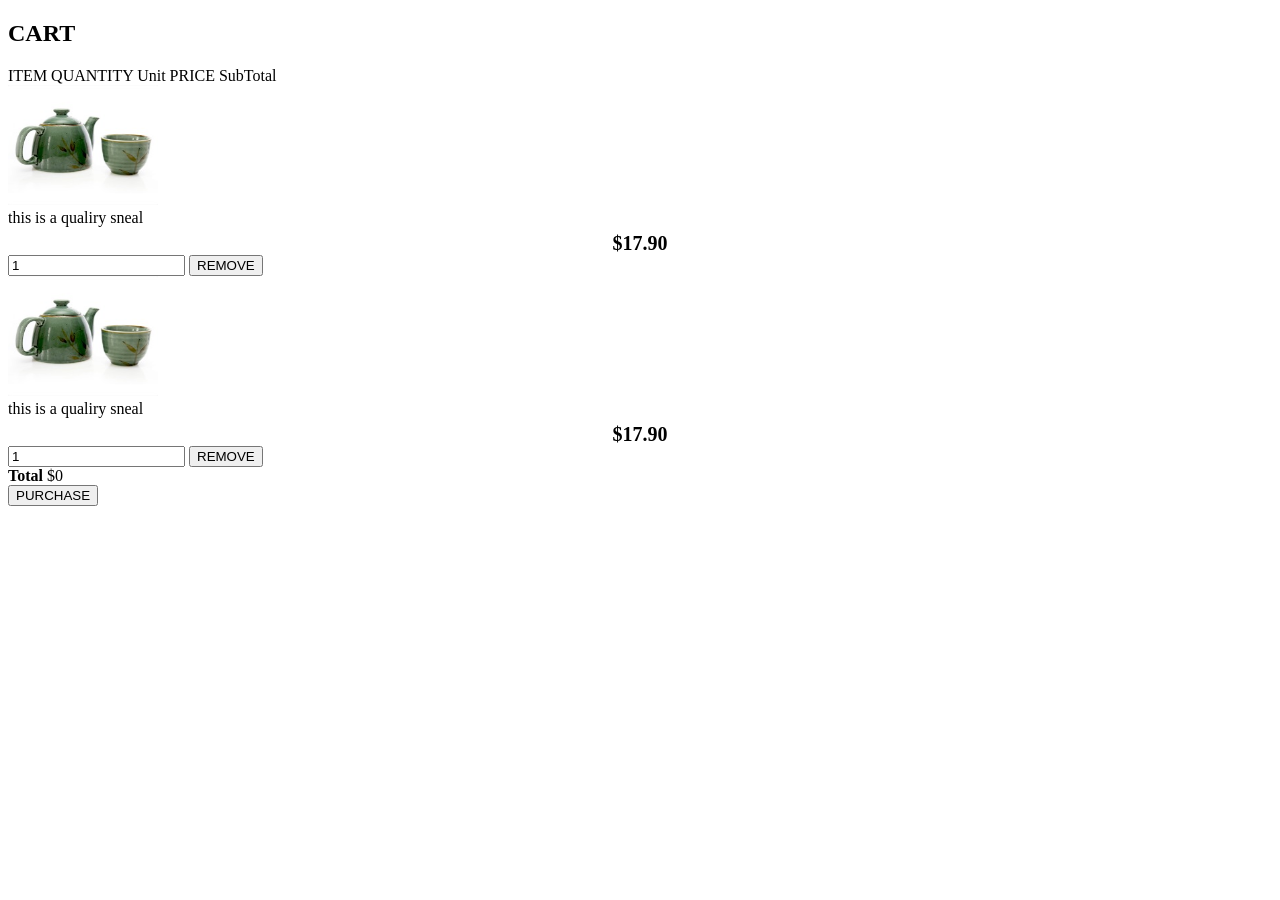
<file: src/components/cart.html>
<!DOCTYPE html>
<html lang="en">
<head>
    <meta charset="UTF-8">
    <meta name="viewport" content="width=device-width, initial-scale=1.0">
    <title>Document</title>
    <link rel="stylesheet" href="./Cart.css">
</head>
<body>
    

    <section class="container content-section">
        <h2 class="section-header">CART</h2>
              <div class="cart-row">
                  <span class="cart-item cart-header cart-column">ITEM</span>
                  <span class="cart-quantity cart-header cart-column">QUANTITY</span>
                  <span class="cart-unitPrice cart-header cart-column">Unit PRICE</span>
                  <span class="cart-subTotalPrice cart-header cart-column">SubTotal</span>
              </div>
  
              <div class="cart-items">
                  
              <div class="cart-row">
                <div class="cart-item cart-column ">
                    <img class="cart-item-image" src="./../productPics/jugs.JPG" width="100" height="100">
                    <span class="cart-item-title">this is a qualiry sneal</span>
                </div>
                <span class="cart-price cart-column">$17.90</span>
                <div class="cart-quantity cart-column">
                    <input class="cart-quantity-input" type="number" value="1">
                    <button class="btn btn-danger" type="button">REMOVE</button>
                </div>
            </div>

            
            <div class="cart-row">
                <div class="cart-item cart-column ">
                    <img class="cart-item-image" src="./../productPics/jugs.JPG" width="100" height="100">
                    <span class="cart-item-title">this is a qualiry sneal</span>
                </div>
                <span class="cart-price cart-column">$17.90</span>
                <div class="cart-quantity cart-column">
                    <input class="cart-quantity-input" type="number" value="1">
                    <button class="btn btn-danger" type="button">REMOVE</button>
                </div>
            </div>
              </div>
  
              <div class="cart-total">
                  <strong class="cart-total-title">Total</strong>
                  <span class="cart-total-price">$0</span>
              </div>
  
        <button class="btn btn-primary btn-purchase" type="button"> PURCHASE</button>
      </section>
    <br>

    
</body>
</html>
</file>
<file: src/components/Cart.css>
/*++++++++++++CART++++++++++++ */
.allcart_items {
  background-color: rgb(128, 128, 128, 0.2);
  display: flex;
  flex-direction: column;
  justify-content: center;
  align-items: center;
  gap: 20px;
  padding: 20px 0;
}
.cart-main-cont {
  background-color: white;
  border: rgb(3, 3, 119) 2px solid;
  border-radius: 20px;
  height: 150px;
  width: 60%;
  padding: 10px 20px;
  position: relative;
}
.cart-details {
  display: flex;
  gap: 20px;
  height: 100%;
}
.cart-item-image {
  width: 150px;
  height: 120px;
  object-fit: fill;
}
.cart-item-title {
  text-align: left;
  width: 450px;
  height: 100%;
  margin: 0;
  margin-right: 10px;
  padding: 0;
  display: flex;
  flex-direction: column;
  justify-content:space-evenly;
  margin-bottom: 5px;
}
.cart-title {
  font-size: 24px;
  font-weight: 500;
  font-style: italic;
}
.cart-desc {
  line-height: 20px;
  margin: 0;
  padding: 0;

  margin-bottom: 5px;
  font-size: 15px;
}
.cart-button {
  padding: 5px 10px;
  background-color: rgb(3, 3, 119);
  color: white;
  margin-right: 10px;
  outline: none;
}
.cart_removeBtn {
  background-color: rgba(218, 28, 28, 0.651);
}
.cart_removeBtn:hover{
    background-color: red;
}
.cart-input {
  height: auto;
  outline: none;
  border: none;
  font-size: 20px;
  font-weight: 600;
}
.cart-price {
  flex-grow: 1;
  display: flex;
  align-items: center;
  justify-content: center;
  font-size: 20px;
  font-weight: 600;
}
@media (max-width: 1024px) {
  .cart-main-cont {
    width: 90%;
  }
  .cart-item-image {
    width: auto;
    height: 100px;
    object-fit: fill;
  }

  .cart-item-title {
    width: 350px;
  }
  .cart-title {
    font-size: 16px;
  }
  .cart-desc {
    font-size: 14px;
  }
  .cart-price,
  .cart-input {
    font-size: 16px;
  }
}
@media (max-width: 700px) {
  .cart-main-cont {
    width: 95%;
    height: 90px;
    padding: 10px 5px;
  }
  .cart-details {
    gap: 5px;
  }
  .cart-item-title {
    width: auto;
    flex: 1;
    margin: 0;
  }
  .cart-title {
    font-size: 11px;
  }
  .cart-desc {
    font-size: 7px;
    line-height: normal;
  }
  .cart-item-image {
    width: auto;
    height: 70px;
    object-fit: fill;
  }
  .cart-button {
    display: none;
  }
  .cart-price {
    flex: 0;
  }
  .cart-price,
  .cart-input {
    font-size: 10px;
    font-weight: 700;
  }
}
</file>
